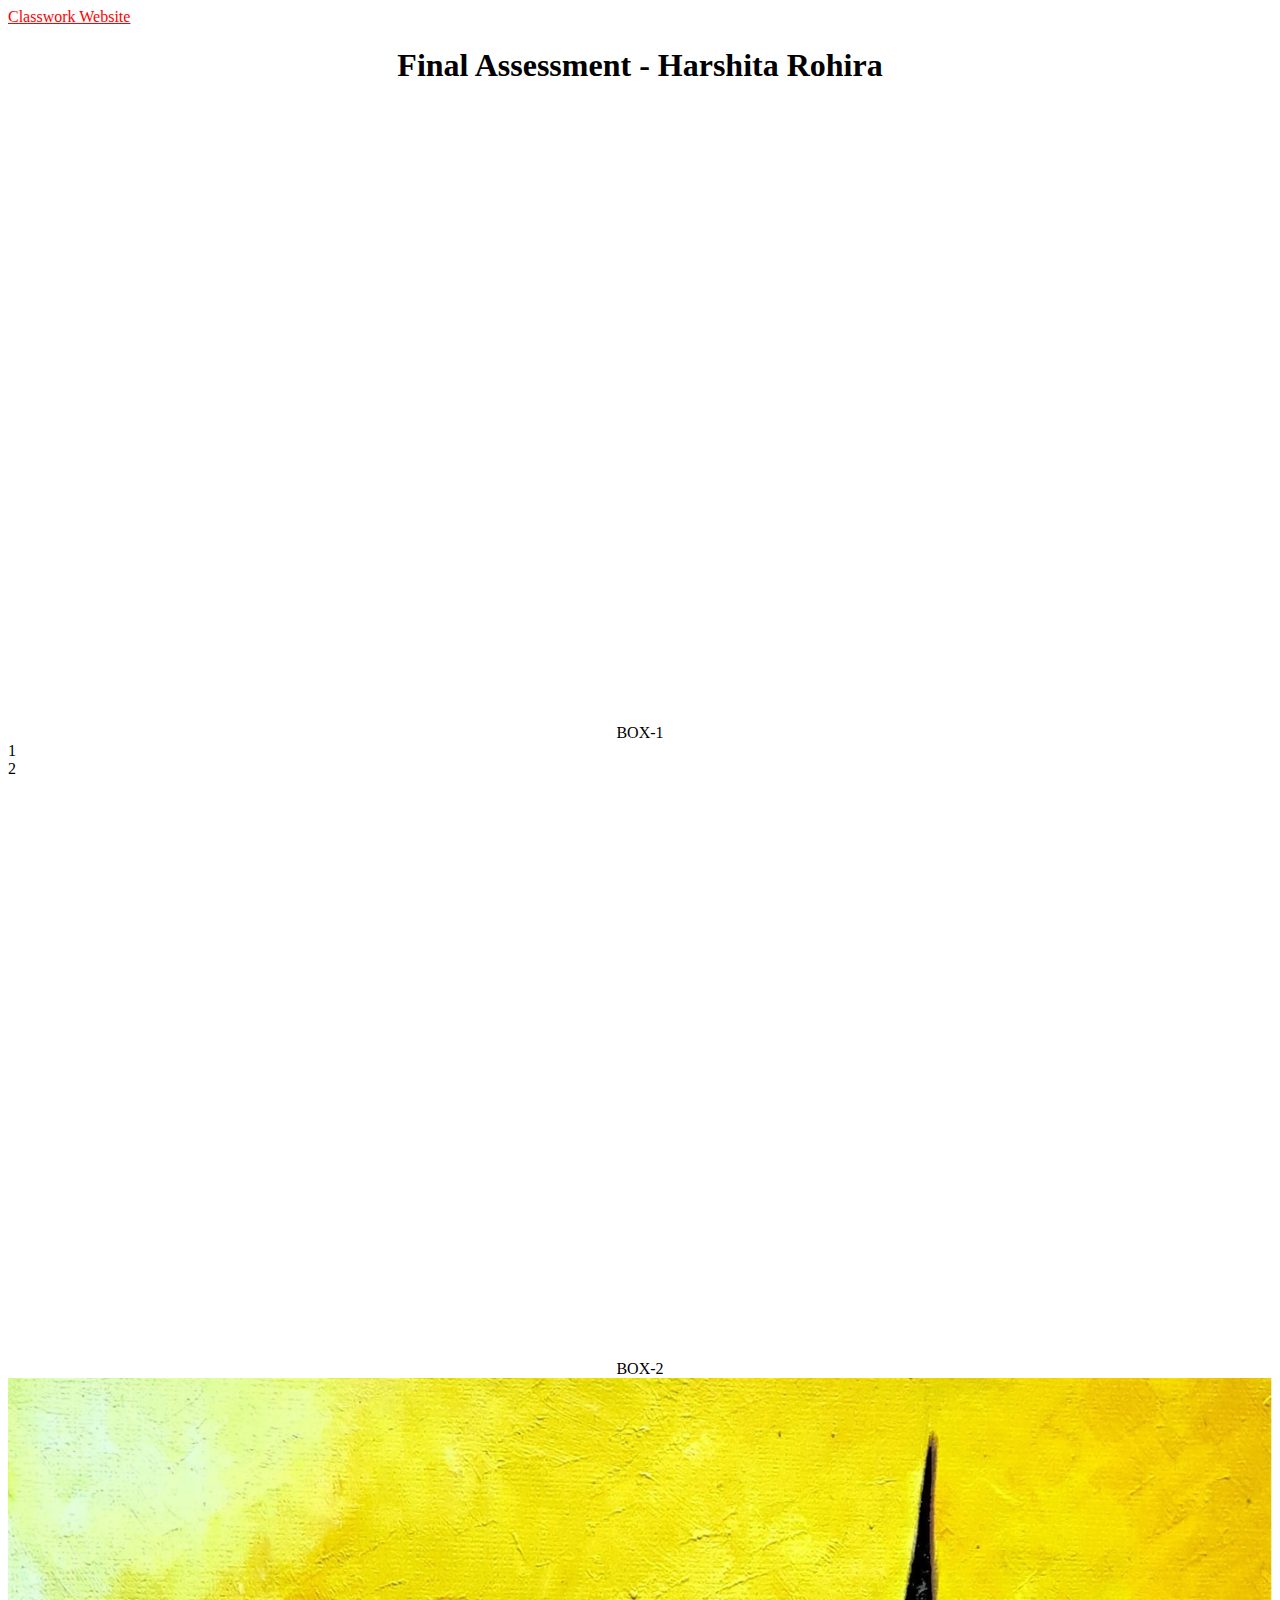
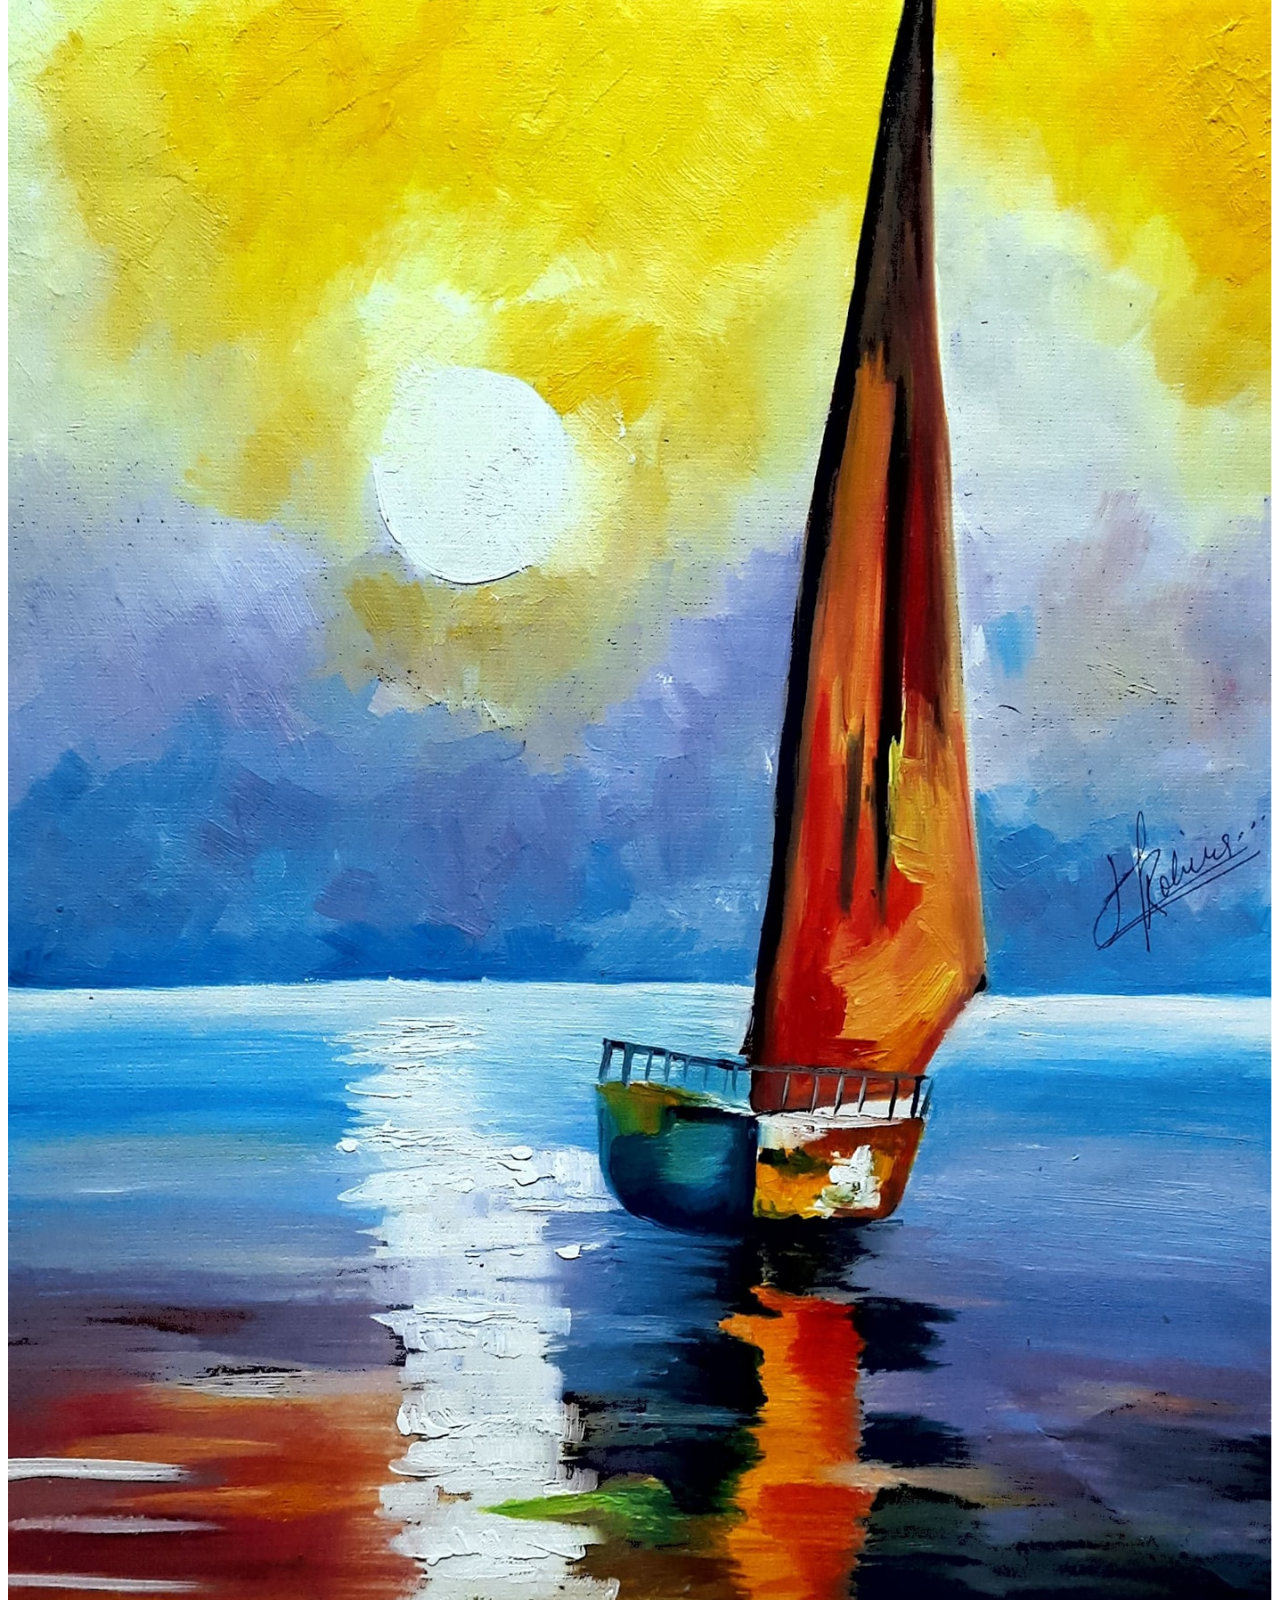
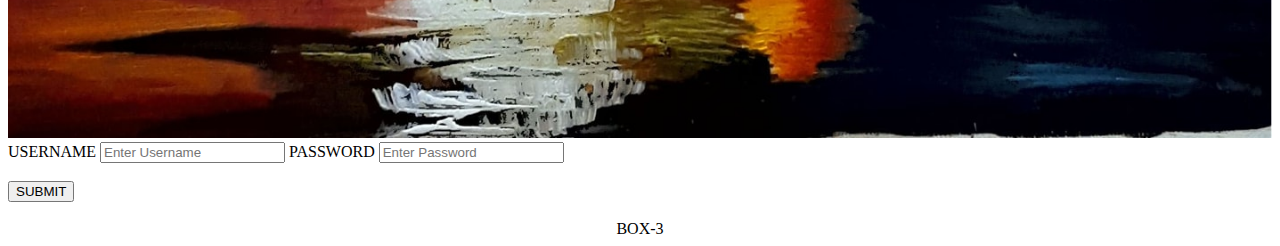
<file: test.html>
<!DOCTYPE html>
<html lang="en">

<head>
    <meta charset="UTF-8">
    <meta http-equiv="X-UA-Compatible" content="IE=edge">
    <meta name="viewport" content="width=device-width, initial-scale=1.0">
    <link rel="stylesheet" type="text/css" href="test.css">
    <link href="https://cdn.jsdelivr.net/npm/bootstrap@5.0.2/dist/css/bootstrap.min.css" rel="stylesheet"
          integrity="sha384-EVSTQN3/azprG1Anm3QDgpJLIm9Nao0Yz1ztcQTwFspd3yD65VohhpuuCOmLASjC" crossorigin="anonymous">
    <title>Harshita Rohira</title>
</head>

<body>
    <a href="index.html" class="anchor-tag btn btn-primary">Classwork Website</a>

    <center>
        <h1>Final Assessment - Harshita Rohira</h1>
    </center>
    <div class="container">
          <div class="row">

                <!-- Box-1-->
              <div class="col-lg-4 col-sm-12 box">
                <div class="row bg-warning text-white" style="min-height: 600px;">
                    <div class="col-6">
                        <div class="bg-info mt-2" style="min-height: 100%;"></div>

                    </div>
                    <div class="col-6">
                        <div class="bg-info mt-2" style="min-height: 100%;"></div>
                    </div>
                    <div class="col-6 mt-4 mb-2">
                        <div class="bg-info" style="min-height: 100%;"></div>
                    </div>
                    <div class="col-6 mt-4 mb-2" >
                        <div class="bg-info " style="min-height: 100%;"></div>
                    </div>
                </div>
                 <br>
                 <center>BOX-1</center>
              </div>
              

            <!-- Box-2 -->
              <div class="col-lg-4 col-sm-12 mt-sm-4 mt-lg-0 box">
                  <div class="row bg-warning text-dark px-2 mx-lg-1" style="min-height: 600px;">
                      <div class="col-12">
                          <div class="bg-info text-center mt-2" style="min-height: 90%;">
                            1
                          </div>
                      </div>
                      <div class="col-12">
                          <div class="bg-info text-center mt-1" style="min-height: 95%;">
                             2
                          </div>
                      </div>
                  </div>
                   <br>
                 <center>BOX-2</center>
              </div>
            

           <!-- Box-3    -->
              <div class="col-lg-4 col-sm-12 mt-sm-4 mt-lg-0 box">
                <div class="row bg-warning text-center text-dark px-2 mx-lg-1" style="min-height: 600px;">
                    <div class="row">
                        <div class="col-2"></div>
                        <div class="col-8">
                            <div class="bg-info text-center mt-2 pt-4 " style="min-height: 90%;">
                              <img src="./Media/oil_painting_1.jpg"  width="100%">
                            </div>
                        </div>
                    </div>
                    <div class="row">
                        <div class="col-2"></div>
                        <div class="col-8">
                            <div class="bg-info text-center mb-2 pt-2" style="min-height: 90%;">
                               <form action="#">
                                    USERNAME
                                   <input type="text" name="username" placeholder="Enter Username">
                                    PASSWORD
                                   <input type="password" name="password" placeholder="Enter Password">
                                   <br><br>
                                   <input class="btn btn-primary" type="submit" value="SUBMIT">

                               </form>
                            </div>
                        </div>
                    </div>
                </div>
                <br>
                 <center>BOX-3</center>
              </div>
          </div>
      </div>

    

</body>

</html>
</file>
<file: test.css>
.anchor-tag{
	color: red;
}

@media only screen and (max-width: 768px)
{
.box{
	margin-bottom: 50px;
	/*margin-left: 10px;*/
	/*margin-right: 20px;*/
}
}
</file>
